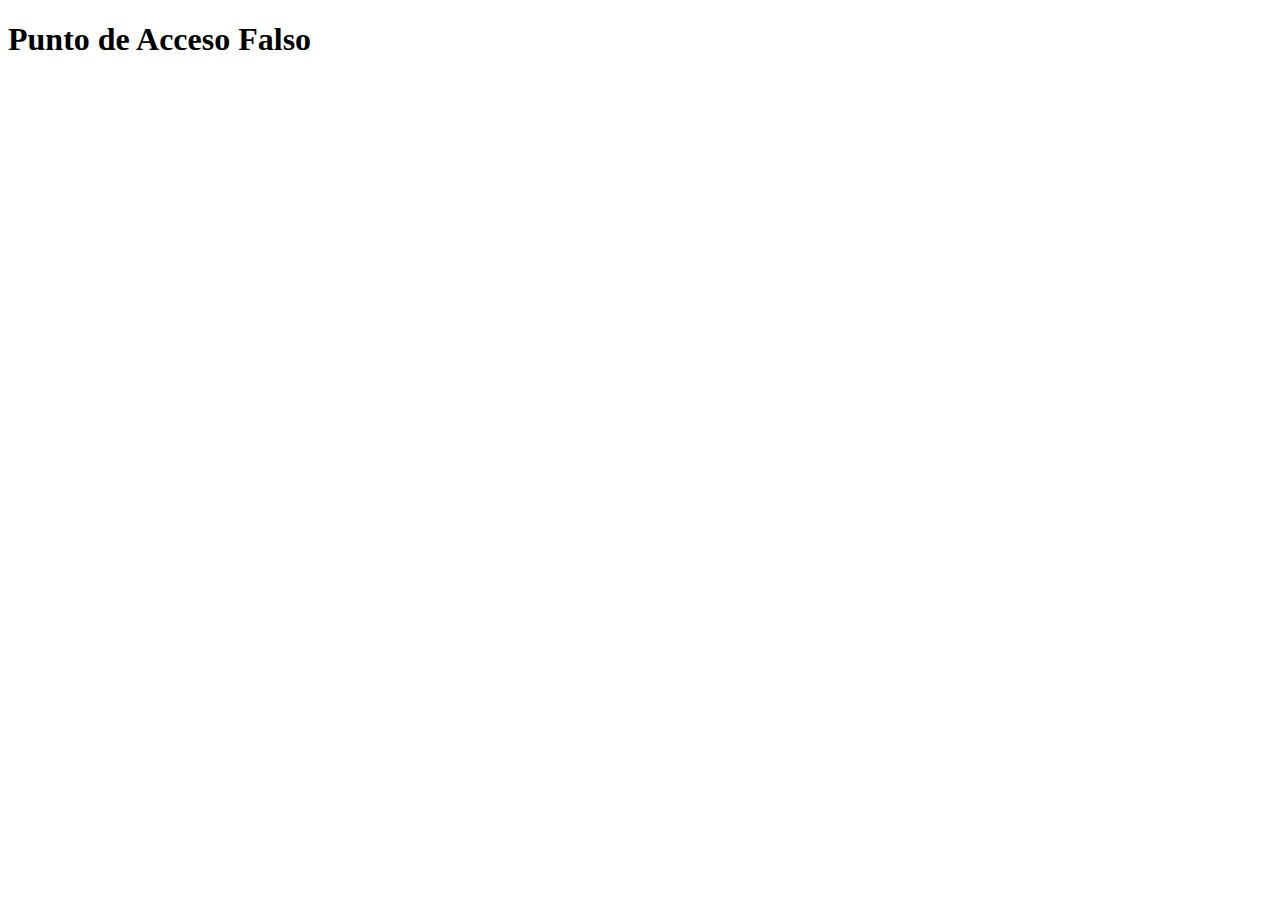
<file: wifietecsa-login/basic/templates/home.html>
<!DOCTYPE html>
<html lang="en">
<head>
    <meta charset="UTF-8">
    <meta name="viewport" content="width=device-width, initial-scale=1.0">
    <title>Document</title>
</head>
<body>
    <h1>Punto de Acceso Falso</h1>
</body>
</html>
</file>
